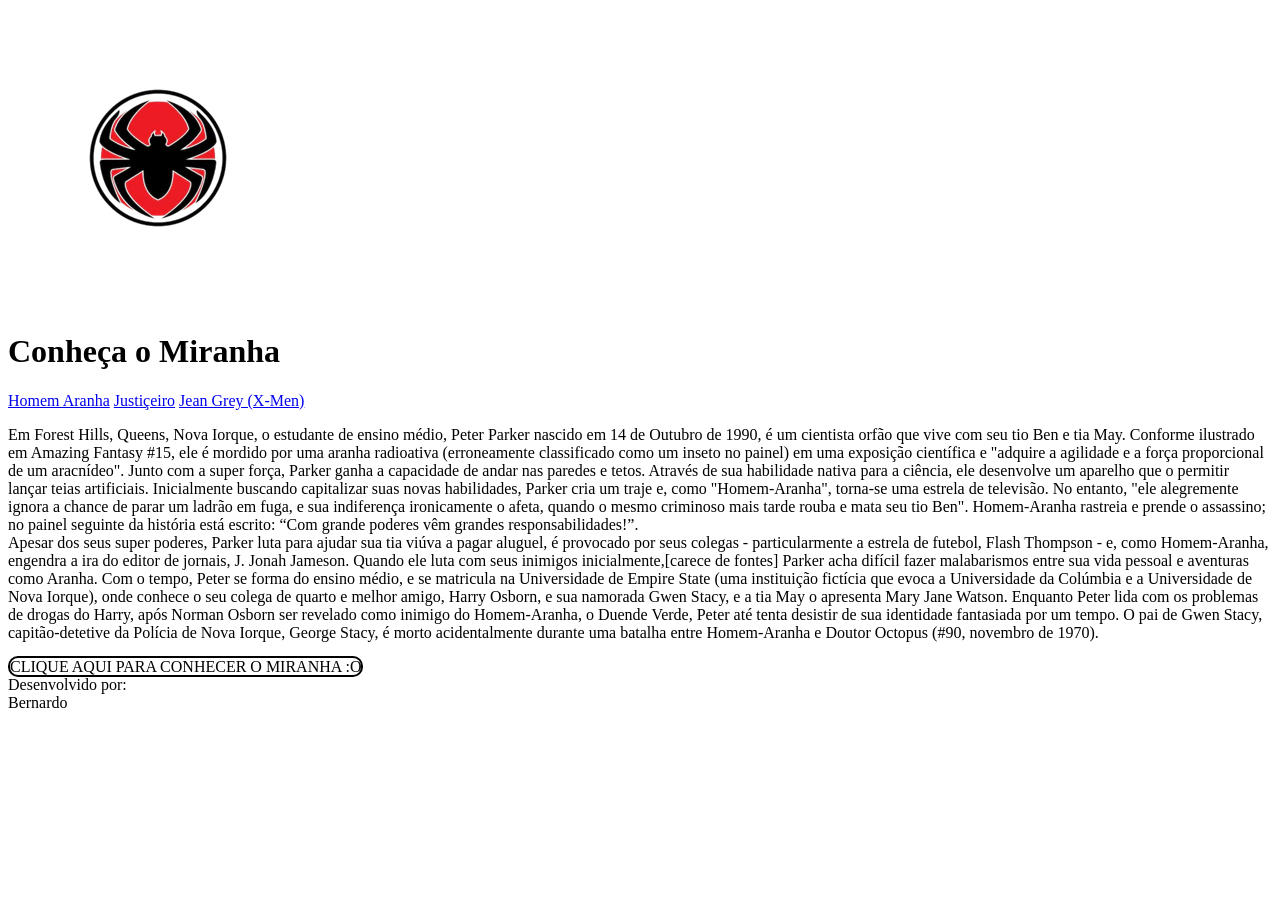
<file: index.html>
<!DOCTYPE html>
<html lang="pt-BR">
<head>
    <meta charset="UTF-8">
    <meta http-equiv="X-UA-Compatible" content="IE=edge">
    <meta name="viewport" content="width=device-width, initial-scale=1.0">
    <link rel="stylesheet" href="style.css">
    <title>Conheça o Miranha</title>
</head>
<body>
    <header>
       <img src="Fotos/Logo Miranha Reduzido.png" alt="Logo do miranha">
       <h1>Conheça o Miranha</h1>
       <nav>
           <a href="https://pt.wikipedia.org/wiki/Homem-Aranha" target="_blank">Homem Aranha</a>
           <a href="https://pt.wikipedia.org/wiki/Punisher" target="_blank">Justiçeiro</a>
           <a href="https://pt.wikipedia.org/wiki/Jean_Grey" target="_blank">Jean Grey (X-Men)</a>
       </nav>
    </header>
    <main>
        <p>Em Forest Hills, Queens, Nova Iorque, o estudante de ensino médio, Peter Parker nascido em 14 de Outubro de 1990,
            é um cientista orfão que vive com seu tio Ben e tia May. Conforme ilustrado em Amazing Fantasy #15, ele é mordido por uma aranha
            radioativa (erroneamente classificado como um inseto no painel) em uma exposição científica e "adquire a agilidade e a força
            proporcional de um aracnídeo". Junto com a super força, Parker ganha a capacidade de andar nas paredes e tetos. Através de sua
            habilidade nativa para a ciência, ele desenvolve um aparelho que o permitir lançar teias artificiais. Inicialmente buscando
            capitalizar suas novas habilidades, Parker cria um traje e, como "Homem-Aranha", torna-se uma estrela de televisão. No entanto,
            "ele alegremente ignora a chance de parar um ladrão em fuga, e sua indiferença ironicamente o afeta, quando o mesmo criminoso
            mais tarde rouba e mata seu tio Ben". Homem-Aranha rastreia e prende o assassino; no painel seguinte da história está escrito:
            “Com grande poderes vêm grandes responsabilidades!”.
            <br>
            Apesar dos seus super poderes, Parker luta para ajudar sua tia viúva a pagar aluguel, é provocado por seus colegas -
            particularmente a estrela de futebol, Flash Thompson - e, como Homem-Aranha, engendra a ira do editor de jornais, J. Jonah
            Jameson. Quando ele luta com seus inimigos inicialmente,[carece de fontes] Parker acha difícil fazer malabarismos entre sua vida
            pessoal e aventuras como Aranha. Com o tempo, Peter se forma do ensino médio, e se matricula na Universidade de Empire State (uma
            instituição fictícia que evoca a Universidade da Colúmbia e a Universidade de Nova Iorque), onde conhece o seu colega de quarto e
            melhor amigo, Harry Osborn, e sua namorada Gwen Stacy, e a tia May o apresenta Mary Jane Watson. Enquanto Peter lida com os
            problemas de drogas do Harry, após Norman Osborn ser revelado como inimigo do Homem-Aranha, o Duende Verde, Peter até tenta
            desistir de sua identidade fantasiada por um tempo. O pai de Gwen Stacy, capitão-detetive da Polícia de Nova Iorque, George Stacy,
            é morto acidentalmente durante uma batalha entre Homem-Aranha e Doutor Octopus (#90, novembro de 1970).</p>
            <a href="Formulário/index.html" id="form-acess">CLIQUE AQUI PARA CONHECER O MIRANHA :O</a>
    </main>
    <footer>
        Desenvolvido por:
        <br>
        Bernardo
    </footer>
</body>
</html>
</file>
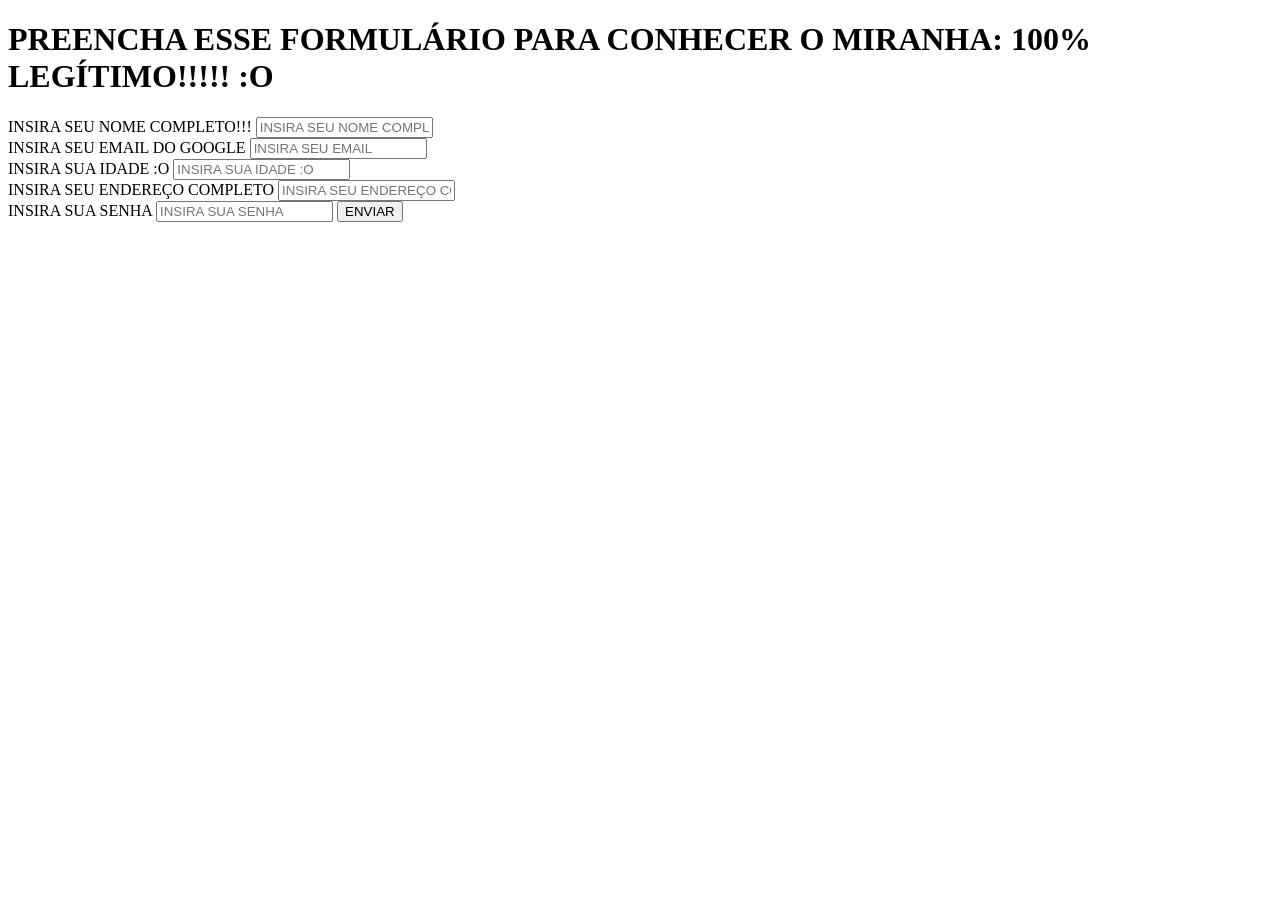
<file: Formulário/index.html>
<!DOCTYPE html>
<html lang="pt-BR">
<head>
    <meta charset="UTF-8">
    <meta http-equiv="X-UA-Compatible" content="IE=edge">
    <meta name="viewport" content="width=device-width, initial-scale=1.0">
    <title>Conheça o Miranha - Formulário</title>
</head>
<body>
    <header>
        <h1>PREENCHA ESSE FORMULÁRIO PARA CONHECER O MIRANHA: 100% LEGÍTIMO!!!!! :O</h1>
    </header>
    <main>
        <form>
            <label for="full-name">INSIRA SEU NOME COMPLETO!!!</label>
            <input type="text" id="full-name" placeholder="INSIRA SEU NOME COMPLETO!!!">
            <br>
            <label for="">INSIRA SEU EMAIL DO GOOGLE</label>
            <input type="email" id="your-email" placeholder="INSIRA SEU EMAIL">
            <br>
            <label for="age">INSIRA SUA IDADE :O</label>
            <input type="number" name="age" id="age" placeholder="INSIRA SUA IDADE :O">
            <br>
            <label for="adress">INSIRA SEU ENDEREÇO COMPLETO</label>
            <input type="text" id="adress" placeholder="INSIRA SEU ENDEREÇO COMPLETO">
            <br>
            <label for="">INSIRA SUA SENHA</label>
            <input type="password" id="password" placeholder="INSIRA SUA SENHA">
            <input type="submit" value="ENVIAR">
        </form>
    </main>
</body>
</html>
</file>
<file: style.css>
#form-acess{
    border: 2px solid black;
    border-radius: 10px;
    color: black;
    text-decoration: none;
}
</file>
